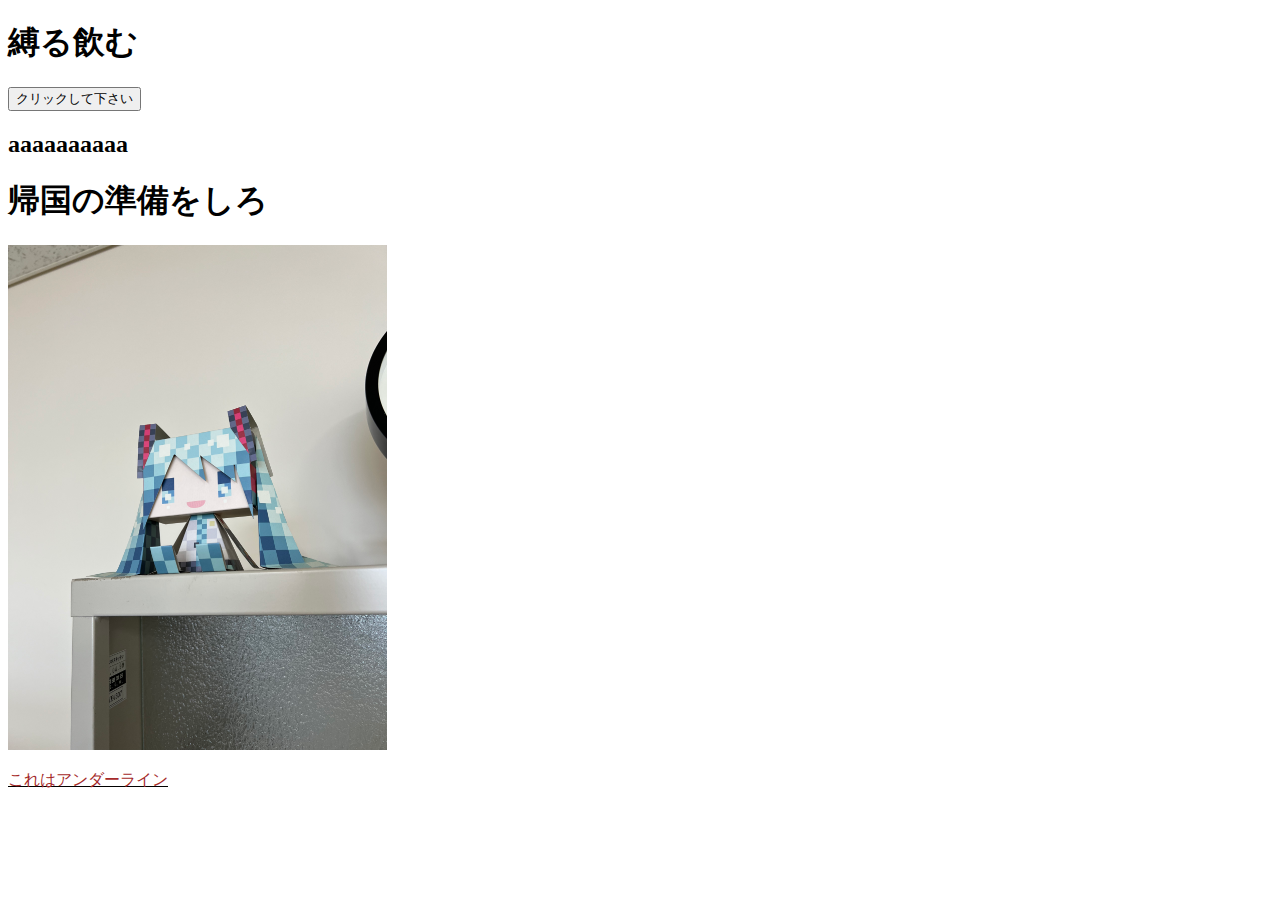
<file: index.html>
<!DOCTYPE html>
<html lang="en">
<head>
    <meta charset="UTF-8">
    <meta http-equiv="X-UA-Compatible" content="IE=edge">
    <meta name="viewport" content="width=device-width, initial-scale=1.0">
    <link rel="stylesheet" href="test.css">
    
    <title>practice</title>
</head>
<body>
    <h1>縛る飲む</h1>
    <button type="button" onclick="clickFunction()">
        クリックして下さい
      </button>
      <script>
        function clickFunction() {
          alert('クリックされました。');
        }
      </script>
    <h2>aaaaaaaaaa</h2>
    <h1>帰国の準備をしろ</h1>
        <img src="miku.jpg" alt="これはミク" class="miku">
    <!--山下マナト-->
    <u>
        <p>これはアンダーライン</p>
    </u>
</body>


</html>
</file>
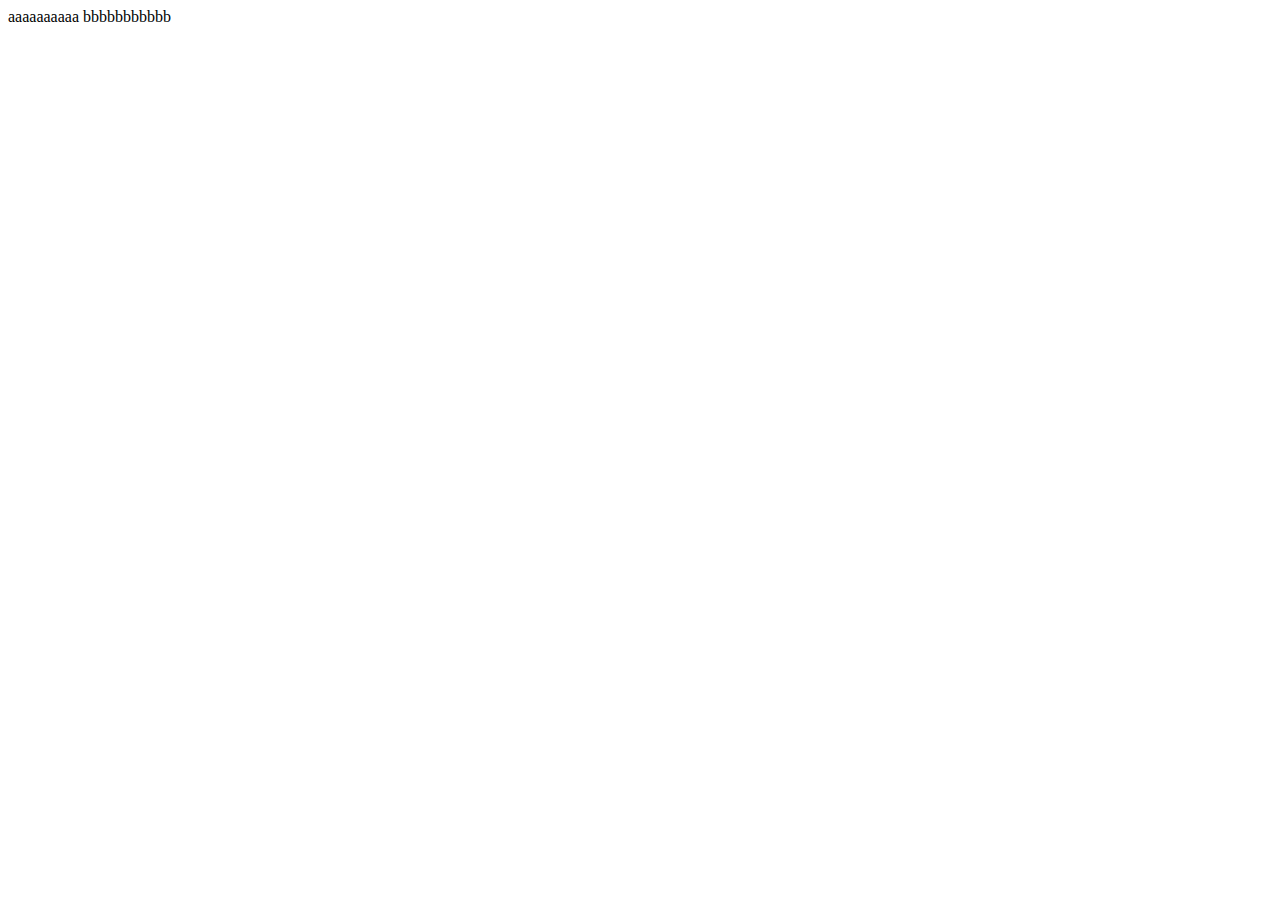
<file: test.html>
<!DOCTYPE html>
<html lang="en">
<head>
    <meta charset="UTF-8">
    <meta http-equiv="X-UA-Compatible" content="IE=edge">
    <meta name="viewport" content="width=device-width, initial-scale=1.0">
    <title>Document</title>
</head>
<body>
    aaaaaaaaaa
    bbbbbbbbbbb
</body>
</html>
</file>
<file: test.css>
p {
    color : brown;
  }

.miku {
    width: 30%;
    height: 30%;
}
</file>
